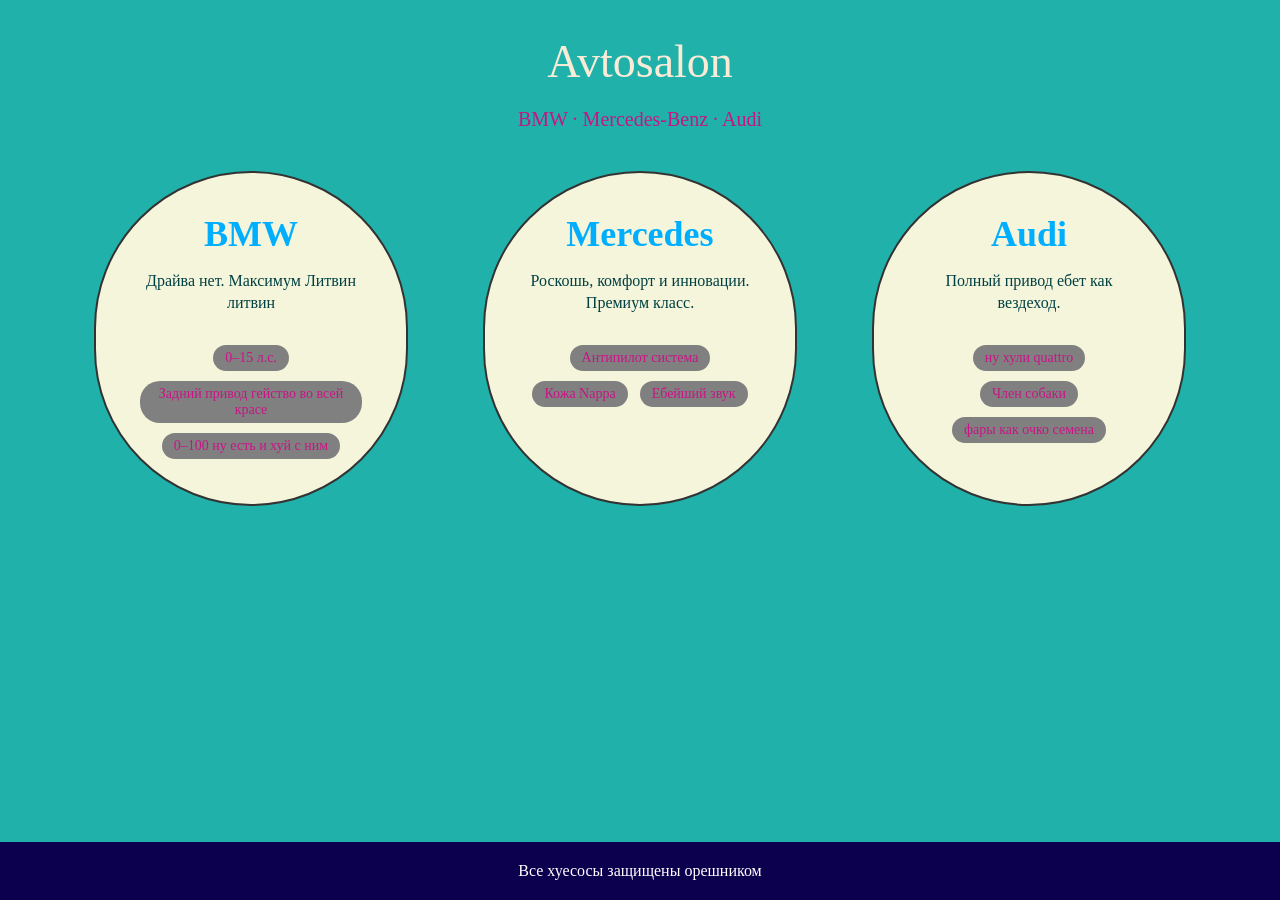
<file: Avtopenis/index.html>
<!DOCTYPE html>
<html lang="ru">
<head>
    <meta charset="UTF-8">
    <meta name="viewport" content="width=device-width, initial-scale=1.0">
    <title>| Mercedes BMW Audi</title>
    <style>
        html, body {
            margin: 0;
            padding: 0;
            height: 100%;
        }

        body {
            background:#20B2AA ;
            font-family: Times New Roman, Helvetica;
            color: #C71585;
            display: flex;
            flex-direction: column;
            min-height: 100vh;
        }

        .content {
            flex: 1;
            padding: 15px;
        }

        .main-title {
            text-align: center;
            font-size: 46px;
            font-weight: semi-bold;
            margin: 20px 0 20px 0;
            color: #FAEBD7;
        }

        .subtitle {
            text-align: center;
            margin-bottom: 40px;
            font-size: 20px;
            color: #C71585;
        }

        .row {
            display: flex;
            gap: 75px;
            justify-content: center;
            flex-wrap: wrap;
            max-width: 1100px;
            margin: 0 auto;
        }

        .car-card {
            background: #F5F5DC;
            border-radius: 180px;
            padding: 40px 40px;
            width: 230px;
            text-align: center;
            transition: all 0.4s ease;
            border: 2px solid #333;
            cursor: pointer;
        }

        .car-card:hover {
            transform: scale(1.1);
            border-color: #ff0000;
            box-shadow: 0 10px 25px rgba(0,0,0,0.5);
            background: #140303;
        }

        .bmw { color: #00aeff; }
        .mercedes { color: #00aeff; }
        .audi { color: #00aeff; }

        h2 {
            font-size: 36px;
            margin: 0 0 15px 0;
        }

        p {
            font-size: 16px;
            line-height: 1.4;
            margin: 15px 0;
            color: #004042;
        }

        .specs {
            list-style: none;
            padding: 0;
            margin: 25px 0 0 0;
        }
        .specs li {
            display: inline-block;
            background: #808080;
            padding: 5px 12px;
            border-radius: 20px;
            margin: 5px 4px;
            font-size: 14px;
        }

        
        .footer {
            text-align: center;
            padding: 20px;
            size: 14px;
            color: #ffffff;
            background: #0c004e;
        }
    </style>
</head>
<body>

    <div class="content">

        <div class="main-title">
             Avtosalon
        </div>
        <div class="subtitle">
            BMW · Mercedes-Benz · Audi
        </div>

        <div class="row">
            <div class="car-card" onclick="window.open('https://www.bmw.ru', '_blank')">
                <h2 class="bmw">BMW</h2>
                <p>Драйва нет. Максимум Литвин литвин</p>
                <ul class="specs">
                    <li> 0–15 л.с.</li>
                    <li>Задний привод гейство во всей красе</li>
                    <li> 0–100 ну есть и хуй с ним</li>
                </ul>
            </div>

            <div class="car-card" onclick="window.open('https://www.mercedes-benz.ru', '_blank')">
                <h2 class="mercedes">Mercedes</h2>
                <p>Роскошь, комфорт и инновации. Премиум класс.</p>
                <ul class="specs">
                    <li>Антипилот система</li>
                    <li>Кожа Nappa</li>
                    <li>Ебейший звук</li>
                </ul>
            </div>

            <div class="car-card" onclick="window.open('https://www.audi.ru', '_blank')">
                <h2 class="audi">Audi</h2>
                <p>Полный привод ебет как вездеход.</p>
                <ul class="specs">
                    <li>ну хули quattro</li>
                    <li>Член собаки</li>
                    <li>фары как очко семена</li>
                </ul>
            </div>
        </div>
    </div>

    <div class="footer">
        Все хуесосы защищены орешником
    </div>

</body>
</html>
</file>
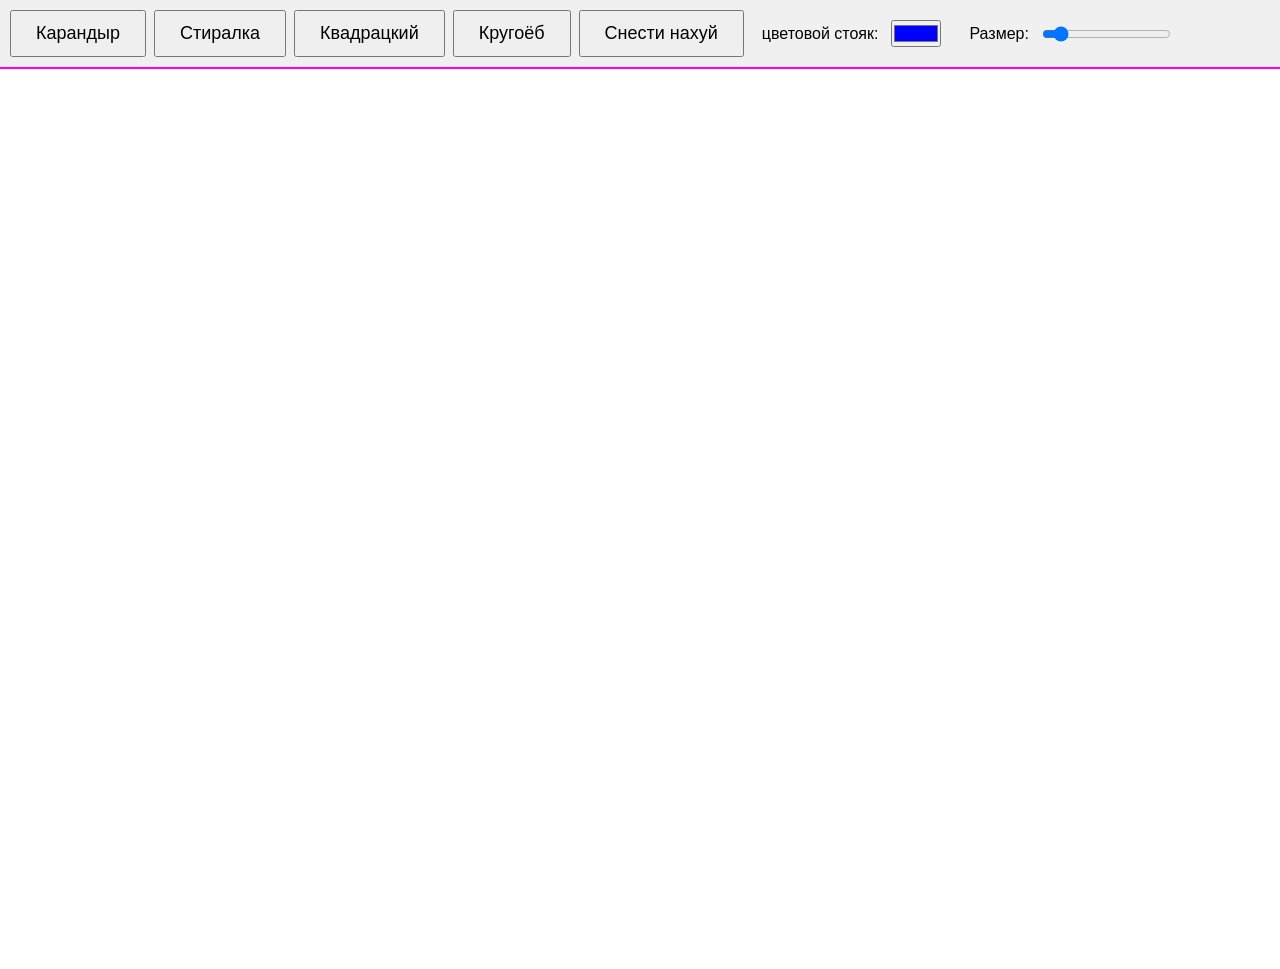
<file: risovarka.html>
<!DOCTYPE html>
<html lang="ru">
<head>
  <meta charset="UTF-8" />
  <title>Рисовалка</title>
 <link rel="stylesheet" href="style.css" />
</head>
<body>
  <div id="toolbar">
    <button id="pencil">Карандыр</button>
    <button id="eraser">Стиралка</button>
    <button id="rect">Квадрацкий</button>
    <button id="circle">Кругоёб</button>
    <button id="clear">Снести нахуй</button>

    <label for="color-input">цветовой стояк:</label>
    <input type="color" id="color-input" value="#0000ff" />

    <label for="size-input">Размер:</label>
    <input type="range" id="size-input" min="1" max="40" value="5" />
  </div>

  <canvas id="canvas"></canvas>
  
  <script type="module" src="state.js"></script>
  <script type="module" src="draw.js"></script>
  <script type="module" src="panel.js"></script>
  <script type="module" src="main.js"></script>

</body>
</html>
</file>
<file: style.css>
* {
  margin: 0;
  padding: 0;
  box-sizing: border-box;
}

html, body {
  width: 100%;
  height: 100%;
  font-family: Arial;
}

body {
  display: flex;
  flex-direction: column;
  overflow: hidden;
}

#toolbar {
  display: flex;
  align-items: center;
  padding: 10px;
  background: #f0f0f0;
  border-bottom: 2px solid #ff00f2;
  flex-shrink: 0;
  gap: 8px;
}

#canvas {
  display: flex;
  background: white;
  cursor: crosshair;
  flex: 1;
  width: 100%;
  height: 100%;
}

button {
  padding: 11px 24px;
  font-size: 18px;
  cursor: pointer;
  white-space: nowrap;
}

button.active {
  color: rgb(0, 40, 116);
}

label {
  margin-left: 10px;
  margin-right: 5px;
  white-space: nowrap;
}

input[type="color"],
input[type="range"] {
  margin-right: 10px;
}
</file>
